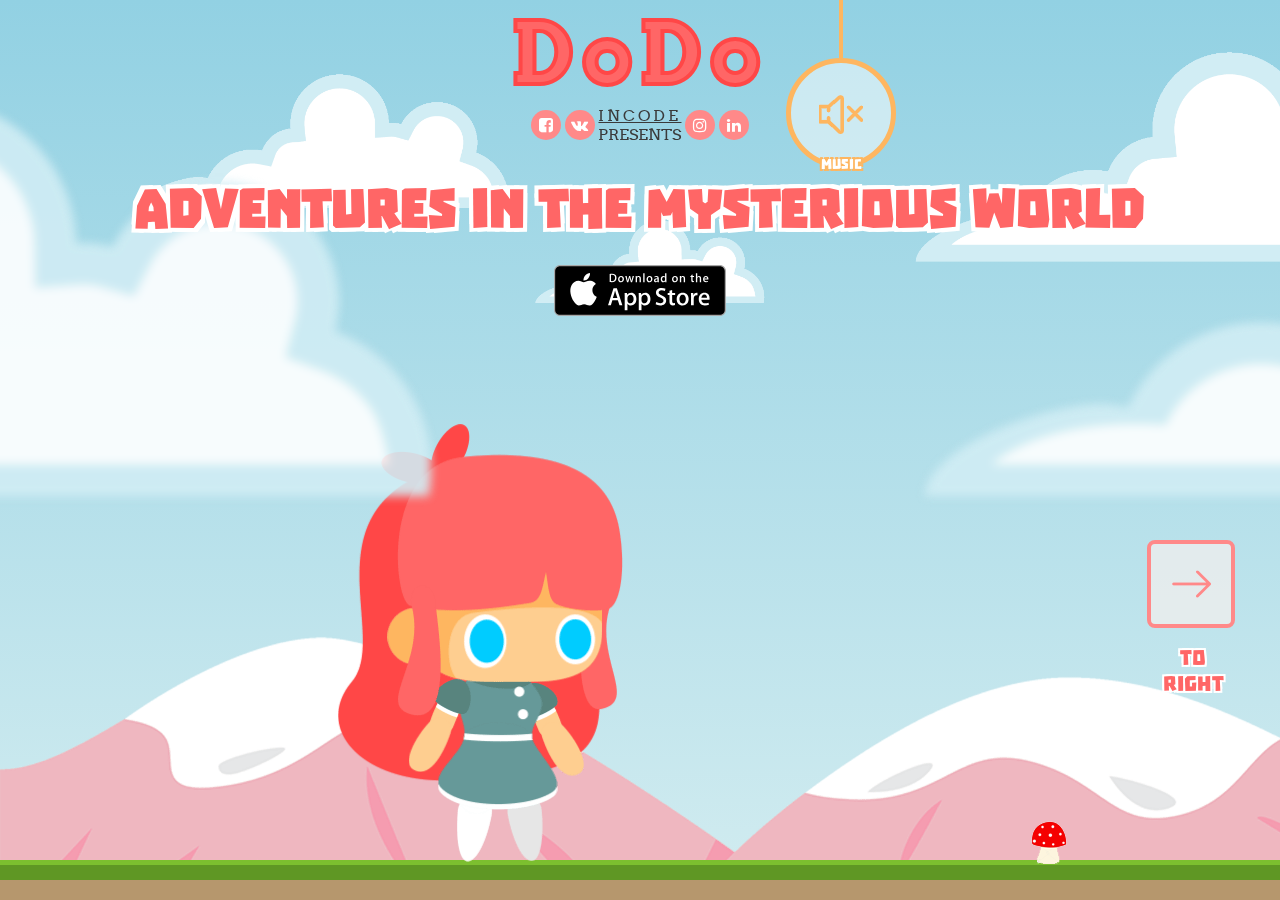
<file: index.html>
<!DOCTYPE html>
<html lang="en">
<head>
    <meta charset="UTF-8">
    <meta name="viewport" content="width=device-width,initial-scale=1,user-scalable=no">
    <title>DoDo Adventures</title>
    <link rel="stylesheet" href="style/style.css">
    <link rel="stylesheet" href="style/font-awesome.min.css">
    <link rel="shortcut icon" href="src/favicon.png" type="image/png">
    <script>
        var imagesArray = ["src/sprite-girl-walk-toright.png", "src/sprite-girl-walk-toright-min.png", "src/sprite-girl-walk-toleft.png", "src/sprite-girl-walk-toleft-min.png"];
        var preload = [];
        for(var j = 0; j < imagesArray.length; j++){
            preload[j] = new Image;
            preload[j].src = imagesArray[j];
        }
    </script>
</head>
<body id="bod">

<audio id="sound" autoplay="autoplay">
</audio>

<div class="container">
    <div class="clouds_b paralaxed1">
        <img src="src/world-clouds.png" alt="clouds">
    </div>
    <div class="mountains paralaxed3"></div>
    <div class="sign sign1"><img src="src/world-signboard.png"><div class="sign_text sign_text1">DoDo - Adventures of the little girl in the mysterious world</div> </div>
    <div class="sign sign2"><img src="src/world-signboard.png"><div class="sign_text sign_text2">Use your focus and concentration to keep DoDo from falling into the dark abyss</div></div>
    <div class="sign sign3"><img src="src/world-signboard.png"><div class="sign_text">Build bridges to get to the next safe platform</div></div>
    <div class="sign sign4"><img src="src/world-signboard.png"><div class="sign_text">If you think that’s easy try making it to 100!</div></div>

    <div class="terrain paralaxed4"></div>

    <div class="bridge bridge1"><img src="src/world-bridge.png"></div>
    <div class="mushroom mushroom1"><img src="src/world-mushroom.png"></div>

    <div class="bridge bridge2"><img src="src/world-bridge.png"></div>
    <div class="mushroom mushroom2"><img src="src/world-mushroom.png"></div>

    <div class="bridge bridge3"><img src="src/world-bridge.png"></div>
    <div class="mushroom mushroom3"><img src="src/world-mushroom.png"></div>

    <div class="bridge bridge4"><img src="src/world-bridge.png"></div>
    <div class="mushroom mushroom4"><img src="src/world-mushroom.png"></div>

    <div id="dod" class="outer_dodo">
        <div id="inner_dod" class="dodo idle"></div>
    </div>
    <div class="blur_clouds">
        <div class="cloud1"> <img src="src/world-cloud.png" alt="cloud"></div>
        <div class="cloud2"> <img src="src/world-cloud.png" alt="cloud"></div>
    </div>
    <div class="named">
        <h1 class="DoDo_Head">DoDo</h1>
        <div class="presents">
            <a class="socials" href="https://www.facebook.com/incode2015"><i class="fa fa-facebook-square fa-1x" aria-hidden="true"></i></a>
            <a class="socials" href="https://vk.com/incode2015"><i class="fa fa-vk fa-1x" aria-hidden="true"></i></a>
            <div class="incode"><a href="https://incode-it.com/" class="underline">INCODE</a><div>PRESENTS</div></div>
            <a class="socials" href="https://www.instagram.com/incode2015/"><i class="fa fa-instagram fa-1x" aria-hidden="true"></i></a>
            <a class="socials" href="https://www.linkedin.com/company-beta/10363394/"><i class="fa fa-linkedin fa-1x" aria-hidden="true"></i></a>
        </div>
        <h1 class="sec_head">Adventures in the mysterious world</h1>
        <a class="appStore" href="https://itunes.apple.com/ru/app/dodo-adventures-in-the-mysterious-world/id1235133226?l=en&mt=8"><img id="btn" src="src/badge-appstore.svg" alt="AppStore"></a>
    </div>
</div>
<div id="vol" class="sound_container">
    <div class="line"></div>
    <div class="sound_control">
        <div class="speaker"><img id="vol_speaker" src="src/icon-music-off.png"></div>
        <div class="music">Music</div>
    </div>
</div>

    <div class="btn_container btn_container_right"><div class="control_btn right_btn"><img src="src/icon-arrow-nav.png"></div><div class="text_float">to right</div></div>
    <div class="btn_container btn_container_left"><div class="control_btn left_btn"><img src="src/icon-arrow-nav.png"></div><div class="text_float">to left</div></div>

<script src="https://code.jquery.com/jquery-3.2.1.min.js" integrity="sha256-hwg4gsxgFZhOsEEamdOYGBf13FyQuiTwlAQgxVSNgt4=" crossorigin="anonymous"></script>
<script src="js/index.js"></script>

</body>
</html>
</file>
<file: style/style.css>
@font-face {
    font-family: Troika;
    src: url("../fonts/8944.otf");
}
@font-face {
    font-family: Arvo-Bold;
    src: url("../fonts/Arvo-Bold.ttf");
}
@font-face {
    font-family: Arvo-Regular;
    src: url("../fonts/Arvo-Regular.ttf");
}

@-webkit-keyframes pulsate {0% {transform:scale(.8);opacity: 1;} 50% {transform:scale(1);opacity:1;} 100% {transform:scale(.8);opacity:1;}}

@keyframes pulsate {0% {transform:scale(.8);opacity: 1;} 50% {transform:scale(1);opacity:1;} 100% {transform:scale(.8);opacity:1;}}

@keyframes idle {
    0% { background-position:    0px 0; }
    100% { background-position: 0px -7263px; }
}
@keyframes walk {
    0% { background-position:    0px 0; }
    100% { background-position: 0px -9080px; }
}

html{
    overflow: hidden;
    height: 100%;
    width: 100%;
}
*{
    transition: transform 3s;

    -webkit-user-select: none;

    -moz-user-select: none;

    -ms-user-select: none;

    text-decoration: none;
}
body{
    height: 100%;
    margin:0;
    width: 230%;
    font-size: 100%;
    font-family: Troika;
}
#vol{
    cursor: pointer;
}
.outer_dodo{
    left:10%;
    position: absolute;
    height: 460px;
    width: 350px;
    max-width: 415px;
    bottom: 30px;
}
.sign{
    position: absolute;
    bottom: 0;
    font-family: Troika;
    font-size: 1.25em;
    color: #444444;
}
.sign1{
    left:1800px;
}
.sign2{
    left:2800px;
}
.sign3{
    left: 3800px;
}
.sign4{
    left: 4800px;
}
.bridge{
    position: absolute;
    height: 50px;
    bottom: 0;
}
.bridge1{
    left: 1600px;
}
.bridge2{
    left: 2600px;
}
.bridge3{
    left: 3600px;
}
.bridge4{
    left: 4600px;
}
.mushroom{
    position: absolute;
    bottom: 32px;
}
.mushroom1{
    left: 35%;
}
.mushroom2{
    left: 57%;
}
.mushroom3{
    left:89%;
}
.mushroom4{
    left: 130%;
}
.description {
    display: none;
    text-align: center;
    font-size: 300%;
    color: #525252;
    opacity: 0;
    top:30%;
    left:50%;
    position: fixed;
}

a{
    color:#0c0c0c;
}
a:-webkit-any-link{
    color: #ffffff;
}
a:visited{
    color:#ffffff;
}
a:active{
    color:#ffffff;
}
.container{
    height: 100%;
    background-image: linear-gradient(to top, #d2ecf0, #92d1e3);
    background-repeat: repeat-x;
    background-size: cover;
    width: 100%;
    position: relative;
    overflow:hidden;
}
.DoDo_Head{
    font-family: Arvo-Bold;
    font-size: 5.375em;
    color: #ff6666;
    font-weight: bold;
    letter-spacing: 6.9px;
    -webkit-text-stroke: 4px #ff4747;

}
.sec_head{
    padding-top: 32px;
    color: #ff6666;
    font-size: 3.75em;
    text-shadow:
            -4px -4px 0 #fff,
            4px -4px 0 #fff,
            -4px 4px 0 #fff,
            4px 4px 0 #fff;
}
.presents{
    width:17%;
    color: #3a3a3a;
    font-size: 1em;
    font-family: Arvo-Regular;
    display: flex;
    justify-content: space-between;
    align-items: center;
}
.incode a{
  color:#3a3a3a;
}
.incode a:visited{
    color: #3a3a3a;
}
.underline{
    letter-spacing: 0.1875em;
    text-decoration: underline;
    padding: 0 0;
}
.named {
    width: 100vw;
    display: flex;
    align-items: center;
    justify-content: center;
    flex-flow: column;
    position: fixed;
    text-align: center;
}
.named h1{
    margin: 0;
}

.clouds_b{
    transition: all 5s;
}
.clouds_b img{
    position: absolute;
    overflow: hidden;
    background-image: url("../src/world-clouds.png");
    background-size: contain;
    width: 55%;
}
.walking{
    background: url("../src/sprite-girl-walk-toright.png") 0px 0px no-repeat;
    animation:walk 1s steps(20) infinite;
}
.idle{
    background: url("../src/sprite-girl-walk-toright-min.png") 0px 0px no-repeat;
    animation:idle 1.2s steps(16) infinite;
}
.walking-left{
    background: url("../src/sprite-girl-walk-toleft.png") 0px 0px no-repeat;
    animation:walk 1s steps(20) infinite;
    right: 10%;
}
.idle-left{
    background: url("../src/sprite-girl-walk-toleft-min.png") 0px 0px no-repeat;
    animation:idle 1.2s steps(16) infinite;
    right: 10%;
}
.left_btn img{
    -moz-transform: scaleX(-1);
    -o-transform: scaleX(-1);
    -webkit-transform: scaleX(-1);
    transform: scaleX(-1);
}
.dodo{
    transform: scale(1);
    height: 100%;
    width: 100%;
}
.terrain{
    height: 40px;
    width: 100%;
    position: absolute;
    bottom: 0;
    left: 0;
    background-image: url("../src/world-terr.png");
    background-size: contain;
    background-repeat: repeat-x;
}
.mountains{
    position: absolute;
    overflow: hidden;
    background-image: url("../src/world-mountains.png");
    background-size: cover;
    background-repeat: repeat-x;
    height: 40%;
    width: 200%;
    bottom: 0;
}
.jumpBack{
    cursor: pointer;
    position:fixed;
    height: 100%;
    width: 50%;
    left: 0;
    top:0;
    opacity: 0;
}
.blur_clouds{
    position: absolute;
    filter: blur(5px);
    opacity: 0.9;
    height: 30%;
    width: 30%;
}
.cloud1{
    position: absolute;
    margin-top: 0;
    margin-left: -80%;
    transition: all 4s;
}
.cloud2{
    position: absolute;
    margin-top: 0;
    margin-left: 100%;
    margin-right: -70%;
    transition: all 3s;
}
.appStore{
    width: 13.5%;
    margin-top: 1.7%;
    background: rgba(255,255,255,0.0);
    overflow: hidden;
    min-height: 40px;
    min-width: 127px;
    display: flex;
}
.img100{
    width: 100%;
}
.btn_container{
    position: fixed;
    top:60%;
    font-family: Troika;
    font-size: 24px;
    text-align: center;
    width: 92px;
    height: 113.5px;
    color: #ff6666;
    text-shadow:
            -2px -2px 0 #fff,
            2px -2px 0 #fff,
            -2px 2px 0 #fff,
            2px 2px 0 #fff;
}
.btn_container_left{
    left: 41px;
    display: none;
}
.btn_container_right{
    right: 41px;
}
.control_btn{
    cursor: pointer;
    height: 80px;
    width: 80px;
    border-radius: 8px;
    background-color: rgba(238,238,238,0.8);
    border: solid 4px #ff8989;
}
.text_float{
    margin-top: 16.5px;
}
.sign_text
{
    position: absolute;
    width: 175px;
    height: 86px;
    font-family: Troika;
    font-size: 20px;
    text-align: center;
    color: #444444;
    top:1.625em;
    left:1.125em;
}
.sign_text2{
    top:1em;
}
.line {
    margin-left: 53px;
    width: 4px;
    height: 58px;
    background-color: #feb660;
}
.speaker{
    margin-top: 29px;
    margin-left: 28px;
}
.sound_container{
    position: fixed;
    top:0;
    right: 30%;
}
.music {
    width: 100%;
    height: 12px;
    font-family: Troika;
    font-size: 16px;
    text-align: center;
    color: #ffffff;

    text-shadow:
            -2px -2px 0 #feb660,
            2px -2px 0 #feb660,
            -2px 2px 0 #feb660,
            2px 2px 0 #feb660;
    margin-top: 15px;
}
.sound_control{
    height: 100px;
    width: 100px;
    border-radius: 100px;
    background-color: rgba(255,255,255,0.5);
    top:58px;
    border: solid 5px #feb660;
}
.appStore img{
    width: 100%;
    background: rgba(255,255,255,0.0);
    overflow: hidden;
    height: 100%;
    min-height: 40px;
}

.btn-animate{
    transition: opacity ease 1s;
    animation: pulsate 1s ease-out;
    animation-iteration-count:infinite;
}

.socials {
    display: flex;
    justify-content: center;
    align-items: center;
    height: 30px;
    width: 30px;
    background-color: #ff8989;
    border-radius: 50%;
    color: #ffffff;
}
@media only screen and (max-width: 1024px){
  .sound_container{
    display: none;
  }
  .terrain{
    background-image: url("../src/world-terr-mobile.png");
    height: 100px;
  }
  .bridge{
    bottom: 60px;
  }
  .mushroom{
    bottom: 90px;
  }
  .btn_container{
    height: 60px;
    width: 60px;
    bottom: 13.5px;
    top:unset;
  }
  .control_btn{
    height: 60px;
    width: 60px;
  }
  .control_btn img{
    height: 100%;
    width: 100%;
  }
  .text_float{
    display: none;
  }
    .volume-icon{
        display: none;
    }
    body{
        font-size: 130%;
    }
    .outer_dodo{
        position: absolute;
        transform: scale(0.8);
        left:10%;
        bottom: 40px;
    }
    .blur_clouds img{
        max-width: 90%;
    }
    .clouds_b img {
        width:50%;
    }
    .description{
        top:40%;
        font-size: 200%;
    }
    .presents{
      width: 50%;
      font-size: 14px;
      margin-top: 10px;
    }
    .named{
      margin-top: 37px;
    }
    .sign1{
        left:1700px;
    }
    .sign2{
        left:2700px;
    }
    .sign3{
        left: 3700px;
    }
    .sign4{
        left: 4700px;
    }
    .bridge1{
        left: 1500px;
    }
    .bridge2{
        left: 2500px;
    }
    .bridge3{
        left: 3500px;
    }
    .bridge4{
        left: 4500px;
    }
}
@media only screen and (max-width: 768px){
    body{
        font-size: 120%;
    }
    .description{
        font-size: 150%;
    }
    .jumpBack{
        position:fixed;
        height: 100%;
        width: 20%;
    }
    .outer_dodo{
        bottom:-20px;
        left:0%;
        transform: scale(0.5);
    }
    .sign1{
        left:1400px;
    }
    .sign2{
        left:2400px;
    }
    .sign3{
        left: 3400px;
    }
    .sign4{
        left: 4400px;
    }
    .bridge1{
        left: 1200px;
    }
    .bridge2{
        left: 2200px;
    }
    .bridge3{
        left: 3200px;
    }
    .bridge4{
        left: 4200px;
    }
}
@media only screen and (max-width: 420px) {
    body{
        font-size: 70%;
    }
    .presents{
      width: 90%;
    }
    .outer_dodo{
        bottom: -20px;
        left:-10%;
        transform: scale(0.5);
    }
    .sign1{
        left:1210px;
    }
    .sign2{
        left:2210px;
    }
    .sign3{
        left: 3210px;
    }
    .sign4{
        left: 4210px;
    }
    .bridge1{
        left: 1100px;
    }
    .bridge2{
        left: 2100px;
    }
    .bridge3{
        left: 3100px;
    }
    .bridge4{
        left: 4100px;
    }
}
@media only screen and (max-width: 375px){
    body{
        font-size: 60%;
    }
    .outer_dodo{
        left:-15%;
        transform: scale(0.5);
    }
    .sign1{
        left:1160px;
    }
    .sign2{
        left:2160px;
    }
    .sign3{
        left: 3160px;
    }
    .sign4{
        left: 4160px;
    }
    .bridge1{
        left: 1050px;
    }
    .bridge2{
        left: 2050px;
    }
    .bridge3{
        left: 3050px;
    }
    .bridge4{
        left: 4050px;
    }
}
@media only screen and (max-width: 320px){
    body{
        font-size: 50%;
    }
    .outer_dodo {
        bottom: -20px;
    }
    .sign1{
        left:1110px;
    }
    .sign2{
        left:2110px;
    }
    .sign3{
        left: 3110px;
    }
    .sign4{
        left: 4110px;
    }
    .bridge1{
        left: 1000px;
    }
    .bridge2{
        left: 2000px;
    }
    .bridge3{
        left: 3000px;
    }
    .bridge4{
        left: 4000px;
    }
}
@media only screen and (min-width: 1800px){
    body{
        font-size: 150%;
    }
    .sign1{
        left:2200px;
    }
    .sign2{
        left:3200px;
    }
    .sign3{
        left: 4200px;
    }
    .sign4{
        left: 5200px;
    }
    .bridge1{
        left: 2000px;
    }
    .bridge2{
        left: 3000px;
    }
    .bridge3{
        left: 4000px;
    }
    .bridge4{
        left: 5000px;
    }
}
@media only screen and (min-width: 2500px){
    body{
        font-size: 230%;
    }
    .socials{
      height: 50px;
      width: 50px;
    }
}
@media only screen and (min-width: 3800px){
    body{
        font-size: 300%;
    }
    .socials{
      height: 70px;
      width: 70px;
    }
}
</file>
